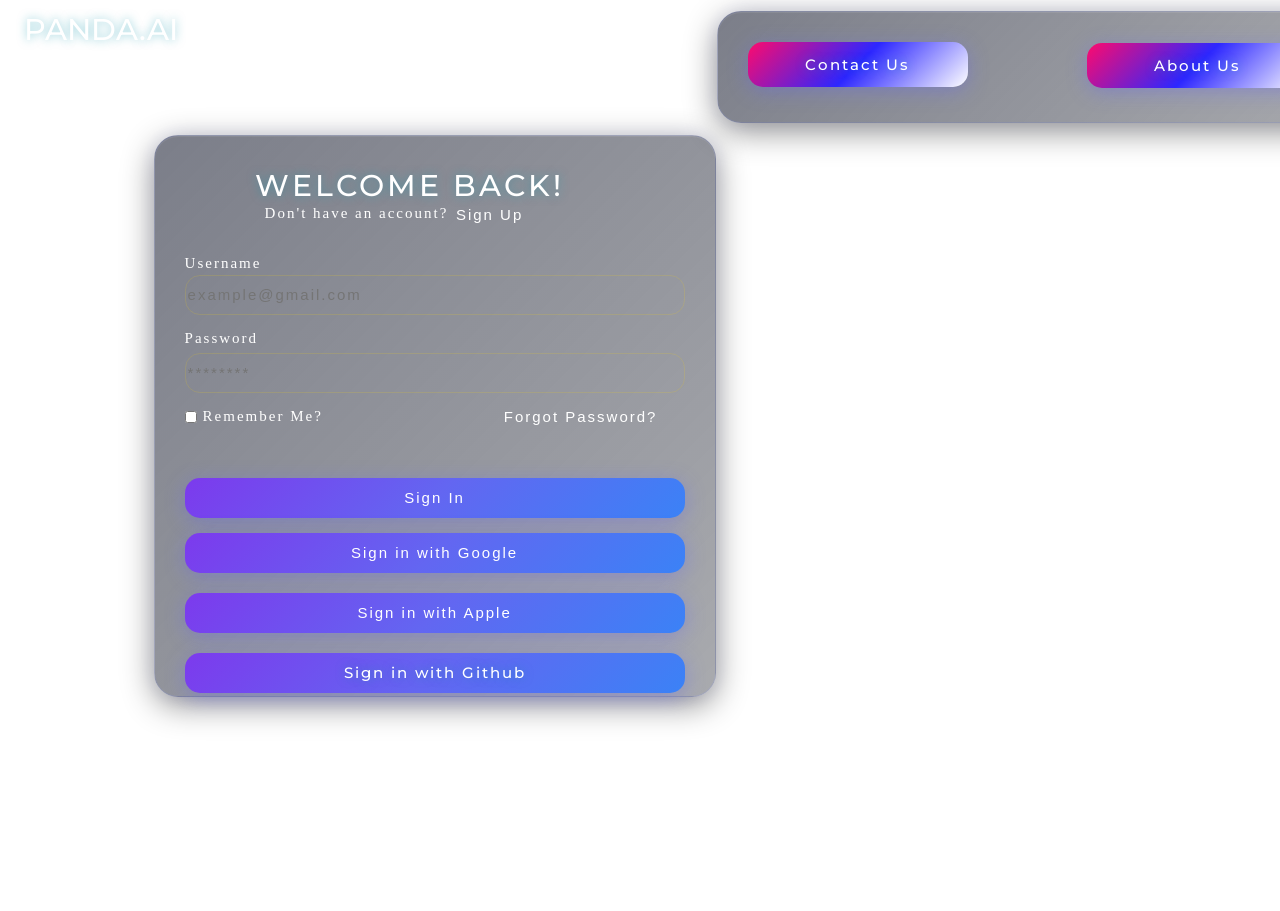
<file: index.html>
<html lang="en">
<head>
    <meta charset="UTF-8">
    <meta name="viewport" content="width=device-width, initial-scale=1.0">
    <title>Document</title>
    <link rel="stylesheet" href="style.css">
    <link href="https://fonts.googleapis.com/css2?family=Montserrat:wght@700;800;900&display=swap" rel="stylesheet">
</head>
<body>
    <div class="Main-Container">
        <div class="Login-Container">
            <h1 class="greet">WELCOME BACK!</h1>
            <h2 class="Greet1">Don't have an account?</h2>
            <button class="btn1">Sign Up</button>
            <h1 class="User">Username</h1>
            <input type="text" class="Username" placeholder="example@gmail.com">
            <h1 class="Pass">Password</h1>
            <input type="password" class="Password" placeholder="********">
            <h1 class="Rem">Remember Me?</h1>
            <input type="checkbox" class="Check">
            <button class="Forg">Forgot Password?</button>
            <button class="Login">Sign In</button>
        </div>
                                <div class="Google"> 
            <button class="Google-btn">Sign in with Google</button>
            <button class="Apple-btn">Sign in with Apple</button>
            <button class="Git-btn">Sign in with Github</button>
        </div>



    </div>
<h1 class="Panda">PANDA.AI</h1>
<div class="Header1">
    <button class="Contact">Contact Us</button>
    <button class="About">About Us</button>
</div>

    
</body>
</html>
</file>
<file: style.css>
body {
    margin: 0;
    min-height: 100vh;

    background: url("https://i.postimg.cc/fRqGrTQF/Chat-GPT-Image-Jun-3-2026-11-43-11-PM.png");
    background-size: cover;
    background-position: center;
    background-repeat: no-repeat;

}
.Main-Container {
    width:90%;
    max-width:500px;

    min-height:500px;

    display: flex;
    flex-direction: column;

    gap: 15px;
    padding: 30px;

    position: absolute;
    top: 15%;
    left: 12%;

    background: linear-gradient(
        135deg,
        rgba(15, 20, 40, 0.55),
        rgba(8, 12, 24, 0.35)
    );

    border: 1px solid rgba(130, 150, 255, 0.15);
    border-radius: 24px;

    box-shadow:
        0 8px 32px rgba(0,0,0,0.45),
        0 0 20px rgba(100,120,255,0.08),
        inset 0 1px 0 rgba(255,255,255,0.08);

    backdrop-filter: blur(2px);
    -webkit-backdrop-filter: blur(2px);

}
.greet {
    color: #fff;
    font-size: 30px;
    font-weight: 500;
    margin-left: 70px;
    margin-top: 1px;
    letter-spacing: 3px;
    font-family: 'Montserrat', sans-serif;
    text-shadow: 0 0 10px rgba(22, 153, 176, 0.5);
    


}
.Greet1 {
    color: #fff;
    font-size: 15px;
    font-weight: 500;
    margin-left: 80px;
    margin-top: -19px;
    letter-spacing: 2px;
}
.btn1 {
    width: 100px;
    height: 40px;
    background-color: transparent;
    color: #fff;
    font-size: 15px;
    font-weight: 500;
    cursor: pointer;
    margin-left: 255px;
    letter-spacing: 2px;
    margin-top: -40px;
    border: none;
}
.user{
    width: 100%;
    height: 40px;
    background-color: transparent;
    color: #fff;
    font-size: 15px;
    font-weight: 500;
    cursor: pointer;
    margin-left: 0px;
    letter-spacing: 2px;
    margin-top: 20px;
    border: none;
}
.username {
    width: 100%;
    height: 40px;
    background-color: transparent;
    color: #fff;
    font-size: 15px;
    font-weight: 500;
    cursor: pointer;
    margin-left: 0px;
    letter-spacing: 2px;
    margin-top: -30px;
    border: 1px solid rgba(255, 215, 0, 0.15);
    border-radius: 15px;
}
.Pass {
    width: 100%;
    height: 40px;
    background-color: transparent;
    color: #fff;
    font-size: 15px;
    font-weight: 500;
    cursor: pointer;
    margin-left: 0px;
    letter-spacing: 2px;
    margin-top: 15px;

}
.Password {
    width: 100%;
    height: 40px;
    background-color: transparent;
    color: #fff;
    font-size: 15px;
    font-weight: 500;
    cursor: pointer;
    margin-left: 0px;
    letter-spacing: 2px;
    margin-top: -27px;
    border: 1px solid rgba(255, 215, 0, 0.15);
    border-radius: 15px;
}
.Rem {
    width: 100%;
    height: 40px;
    background-color: transparent;
    color: #fff;
    font-size: 15px;
    font-weight: 500;
    cursor: pointer;
    margin-left: 18px;
    letter-spacing: 2px;
    margin-top: 15px;

}
.Check {
    width: 12px;
    height: 12px;
    background-color: transparent;
    color: #fff;
    font-size: 15px;
    font-weight: 500;
    cursor: pointer;
    margin-left: 0px;
    letter-spacing: 2px;
    margin-top: -47px;
}
.Forg{
    width: 100%;
    height: 40px;
    background-color: transparent;
    color: #fff;
    font-size: 15px;
    font-weight: 500;
    cursor: pointer;
    margin-left: 146px;
    letter-spacing: 2px;
    margin-top: -61px;
    border: none;
}
.Login {
    width: 100%;
    height: 40px;
    background-color: #fafafa;
    transition: 0.3s;
    color: #fff;
    font-size: 15px;
    font-weight: 500;
    cursor: pointer;
    margin-left: 0px;
    letter-spacing: 2px;
    margin-top: 20px;
    border: 1px solid rgba(255, 215, 0, 0.15);
    border-radius: 15px;
    background: linear-gradient(
        135deg,
        #7c3aed,
        #6366f1,
        #3b82f6
    );

    color: white;
    border: none;
    border-radius: 15px;

    box-shadow:
        0 4px 20px rgba(99,102,241,0.4);
}
.Login:hover {
    background-color: #091112;
    color: #0c1515;
}
.Google {
    width: 100%;
    height: 40px;
    max-width: 500px;
    background-color: transparent;
    color: #fff;
    font-size: 15px;
    font-weight: 500;
    cursor: pointer;
    margin-left: 0px;
    letter-spacing: 2px;
    margin-top: -20px;

}
.Google-btn {
   width: 100%;
    height: 40px;
    background-color: #fafafa;
    transition: 0.3s;
    color: #fff;
    font-size: 15px;
    font-weight: 500;
    cursor: pointer;
    margin-left: 0px;
    letter-spacing: 2px;
    margin-top: 20px;
    border: 1px solid rgba(255, 215, 0, 0.15);
    border-radius: 24px;
    background: linear-gradient(
        135deg,
        #7c3aed,
        #6366f1,
        #3b82f6
    );

    color: white;
    border: none;
    border-radius: 15px;

    box-shadow:
        0 4px 20px rgba(99,102,241,0.4);
}
.Google-btn:hover {
    background-color: #091112;
    color: #0c1515;
}
.Apple-btn {
   width: 100%;
    height: 40px;
    background-color: #fafafa;
    transition: 0.3s;
    color: #fff;
    font-size: 15px;
    font-weight: 500;
    cursor: pointer;
    margin-left: 0px;
    letter-spacing: 2px;
    margin-top: 20px;
    border: 1px solid rgba(255, 215, 0, 0.15);
    border-radius: 24px;
    background: linear-gradient(
        135deg,
        #7c3aed,
        #6366f1,
        #3b82f6
    );

    color: white;
    border: none;
    border-radius: 15px;

    box-shadow:
        0 4px 20px rgba(99,102,241,0.4);
}
.Apple-btn:hover {
    background-color: #091112;
    color: #0c1515;
}
.Git-btn {
   width: 100%;
    height: 40px;
    background-color: #fafafa;
    transition: 0.3s;
    color: #fff;
    font-size: 15px;
    font-weight: 500;
    cursor: pointer;
    margin-left: 0px;
    letter-spacing: 2px;
    margin-top: 20px;
    border: 1px solid rgba(255, 215, 0, 0.15);
        font-family: 'Montserrat', sans-serif;
    text-shadow: 0 0 10px rgba(22, 153, 176, 0.5);
    border-radius: 15px;
    background: linear-gradient(
        135deg,
        #7c3aed,
        #6366f1,
        #3b82f6
    );

    color: white;
    border: none;
    border-radius: 15px;

    box-shadow:
        0 4px 20px rgba(99,102,241,0.4);
}
.Git-btn:hover {
    background-color: #091112;
    color: #0c1515;
}
.Panda {
    color: #fff;
    font-size: 30px;
    font-weight: 500;
    margin-left: 24px;
    margin-top: 11px;
        font-family: 'Montserrat', sans-serif;
    text-shadow: 0 0 10px rgba(22, 153, 176, 0.5);
}
.Header1 {
    width:90%;
    max-width:600px;

    height: 50px;
    margin: 20px auto;


    display: flex;
    flex-direction: column;

    gap: 15px;
    padding: 30px;

    position: absolute;
    top: -1%;
    left: 56%;

    background: linear-gradient(
        135deg,
        rgba(15, 20, 40, 0.55),
        rgba(8, 12, 24, 0.35)
    );

    border: 1px solid rgba(130, 150, 255, 0.15);
    border-radius: 24px;

    box-shadow:
        0 8px 32px rgba(0,0,0,0.45),
        0 0 20px rgba(100,120,255,0.08),
        inset 0 1px 0 rgba(255,255,255,0.08);

    backdrop-filter: blur(2px);
    -webkit-backdrop-filter: blur(2px);

}
.Contact{
    width: 220px;
    height: 45px;

    font-size: 15px;
    font-weight: 500;
    letter-spacing: 2px;
    cursor: pointer;

    font-family: 'Montserrat', sans-serif;
    text-shadow: 0 0 10px rgba(22, 153, 176, 0.5);

    border: none;
    border-radius: 15px;

    background: linear-gradient(
        135deg,
        #FF0A6C,
        #2D27FF,
        white
    );

    color: #fff;

    box-shadow: 0 4px 20px rgba(99,102,241,0.4);

    transition: all 0.3s ease;
}

.Contact:hover,
.About:hover {
    transform: translateY(-3px);
    box-shadow: 0 8px 25px rgba(99,102,241,0.6);
}

@media (max-width: 768px) {
    .Contact,
    .About {
        width: 180px;
        height: 42px;
        font-size: 14px;
    }
}
.About {
    width: 220px;
    height: 45px;

    font-size: 15px;
    font-weight: 500;
    letter-spacing: 2px;
    cursor: pointer;
    position: absolute;
    top: 28%;
    left: 56%;

    font-family: 'Montserrat', sans-serif;
    text-shadow: 0 0 10px rgba(22, 153, 176, 0.5);

    border: none;
    border-radius: 15px;

    background: linear-gradient(
        135deg,
        #FF0A6C,
        #2D27FF,
        white
    );

    color: #fff;

    box-shadow: 0 4px 20px rgba(99,102,241,0.4);

    transition: all 0.3s ease;
}

.Contact:hover,
.About:hover {
    transform: translateY(-3px);
    box-shadow: 0 8px 25px rgba(99,102,241,0.6);
}

@media (max-width: 768px) {
    .Contact,
    .About {
        width: 180px;
        height: 42px;
        font-size: 14px;
    }
}
</file>
